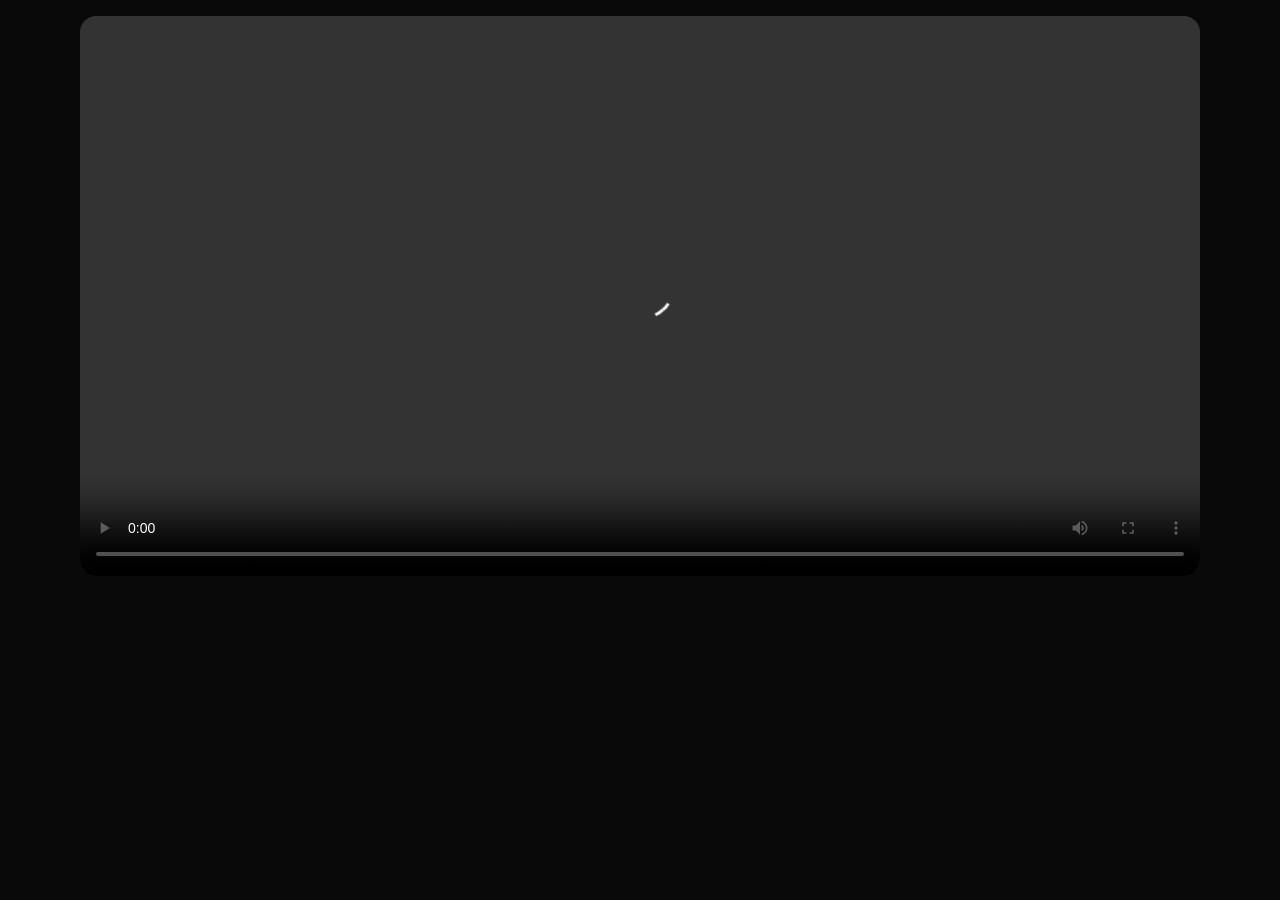
<file: gumlet-player-1-5x/index.html>
<!doctype html>
<html lang="ro">
<head>
  <meta charset="utf-8">
  <meta name="viewport" content="width=device-width,initial-scale=1">
  <meta name="color-scheme" content="dark">
  <title>Video</title>
  <style>
    *{box-sizing:border-box}
    html,body{margin:0;min-height:100%;background:#090909}
    body{display:grid;place-items:center;padding:16px;font-family:Inter,system-ui,sans-serif}
    .player{width:min(1120px,100%);background:#000;border-radius:16px;overflow:hidden}
    video{display:block;width:100%;max-height:calc(100vh - 32px);background:#000}
  </style>
</head>
<body>
  <main class="player">
    <video id="video" controls playsinline preload="metadata" src="https://video.gumlet.io/655d712a774b17ed87ac87e2/6a3c89785c2245e4674be3ab/main.mp4"></video>
  </main>
  <script>
    const video=document.getElementById('video');
    const speed=1.5;

    function setSpeed(){
      video.defaultPlaybackRate=speed;
      video.playbackRate=speed;
    }

    setSpeed();
    video.addEventListener('loadedmetadata',setSpeed,{once:true});
    video.addEventListener('play',setSpeed);
  </script>
</body>
</html>
</file>
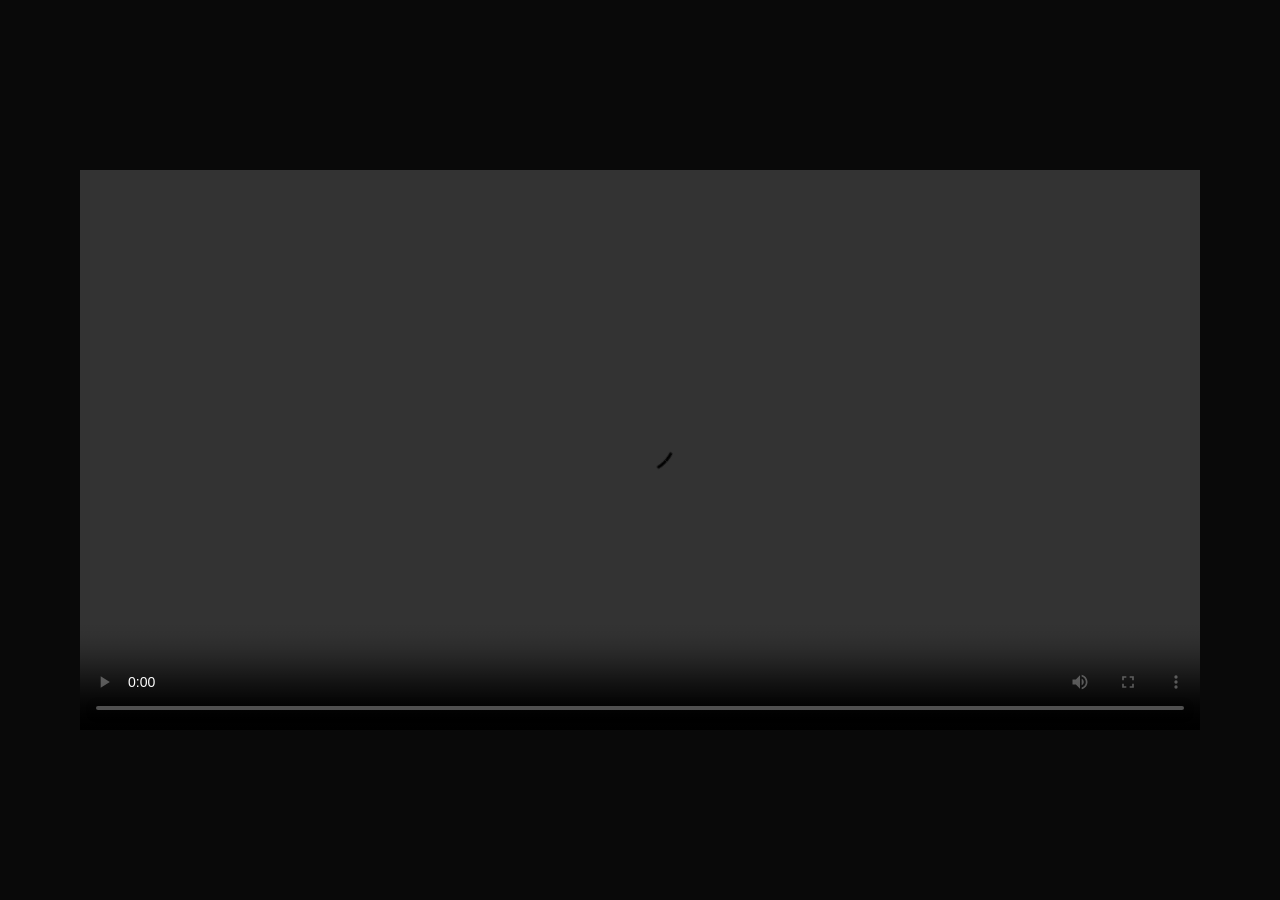
<file: gumlet-player-1-5x/watch.html>
<!doctype html><html lang="en"><head><meta charset="utf-8"><meta name="viewport" content="width=device-width,initial-scale=1"><title>Video</title></head><body style="margin:0;background:#090909;display:grid;place-items:center;min-height:100vh"><video controls playsinline preload="metadata" onloadedmetadata="this.defaultPlaybackRate=1.5;this.playbackRate=1.5" style="width:min(1120px,100%);max-height:100vh;background:#000" src="https://video.gumlet.io/655d712a774b17ed87ac87e2/6a3c89785c2245e4674be3ab/main.mp4"></video></body></html>
</file>
